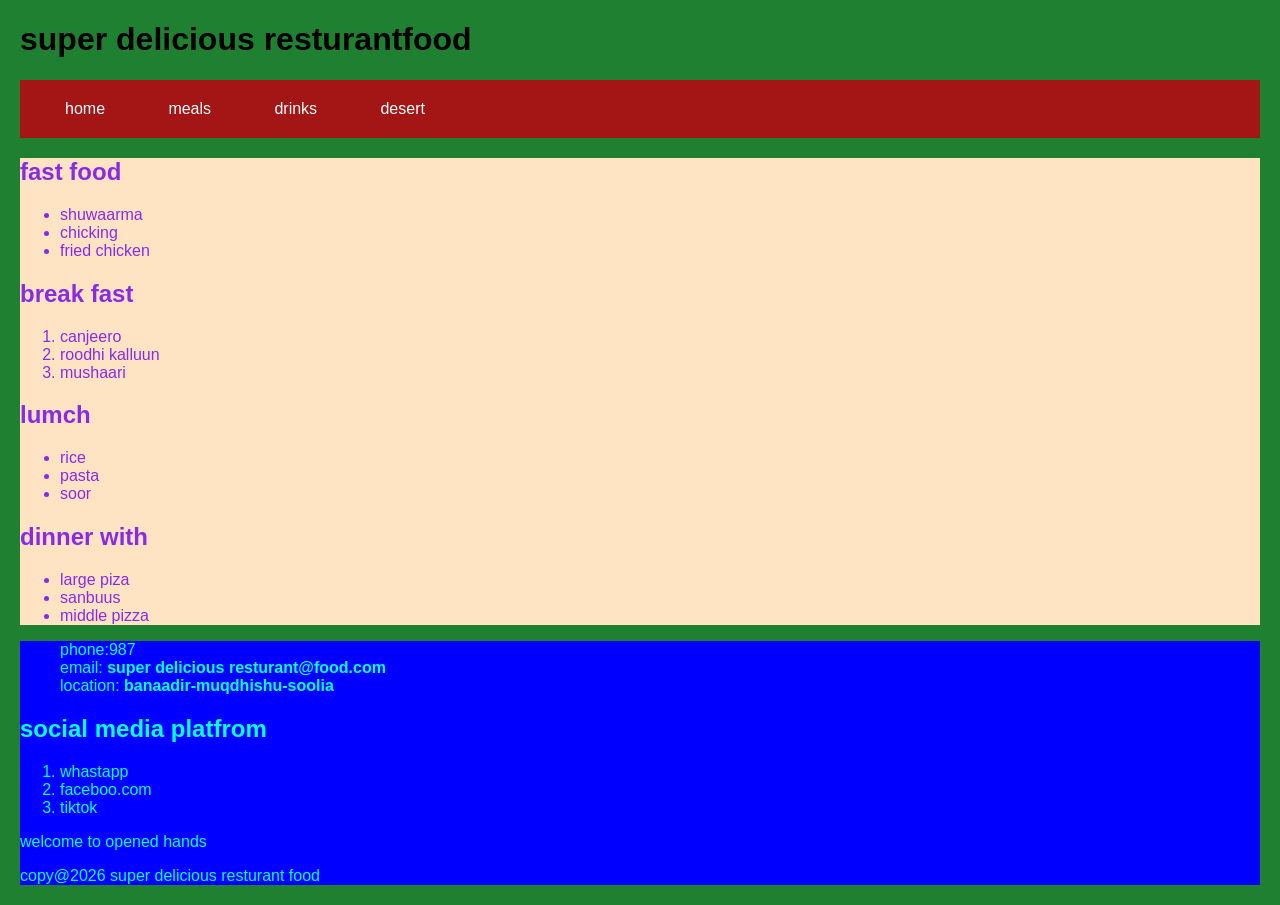
<file: meals.html>
<!DOCTYPE html>
<html lang="en">
<head>
    <meta charset="UTF-8">
    <meta name="viewport" content="width=device-width, initial-scale=1.0">
    <title>super delicious resturant food</title>
    <link rel="stylesheet" href="sytle.css">
</head>
<body>
    <header>
    <h1> super delicious resturantfood</h1>
    </header>
   <nav>
    <a href="index.html">home</a>&nbsp;&nbsp;
    <a href="meals.html"> meals</a>&nbsp;&nbsp;
    <a href="drinks.html"> drinks</a>&nbsp;&nbsp;
    <a href="desert.html"> desert</a>&nbsp;&nbsp;
   </nav> 

<main>
    <h2> fast food</h2>
    <ul>
        <li>shuwaarma</li>
        <li>chicking</li>
        <li>fried chicken</li>

    </ul>
    <h2> break fast</h2>
    <ol>
        <li>canjeero</li>
        <li> roodhi kalluun</li>
        <li>mushaari</li>
    </ol>

    <h2> lumch</h2>
    <ul>
        <li>rice</li>
        <li>pasta</li>
        <li> soor</li>
        
    </ul>
    <h2> dinner with </h2>
    <ul>
        <li>large piza</li>
        <li> sanbuus</li>
        <li> middle pizza</li>
    </ul>
</main>
<footer>
    <ul type="none">
        <li> phone:987</li>
        <li>email: <strong> super delicious resturant@food.com</strong></li>
        <li>location:<b> banaadir-muqdhishu-soolia</b></li>

    </ul>
    <h2> social media platfrom</h2>
    <ol>
        <li>whastapp</li>
        <li>faceboo.com</li>
        <li> tiktok</li>
    </ol>
    <p> welcome to opened hands </p>
    <p> copy@2026 super delicious resturant food</p>
    













</footer>













</body>
</html>
</file>
<file: sytle.css>
body{
    background-color: rgb(30, 128, 48);
    font-family: 'Segoe UI', Tahoma, Geneva, Verdana, sans-serif;
    margin: 20px;
}

nav{
    background-color: rgb(164, 21, 21);
    padding: 20px;
}

nav a{
margin: 25px;
color: white;
text-decoration: none;

}

nav a:hover{
background-color: brown;
padding: 20px;
}

main{
    background-color: bisque;
    color: blueviolet;
}

footer{
    background: blue;
    color: aqua;
}
</file>
